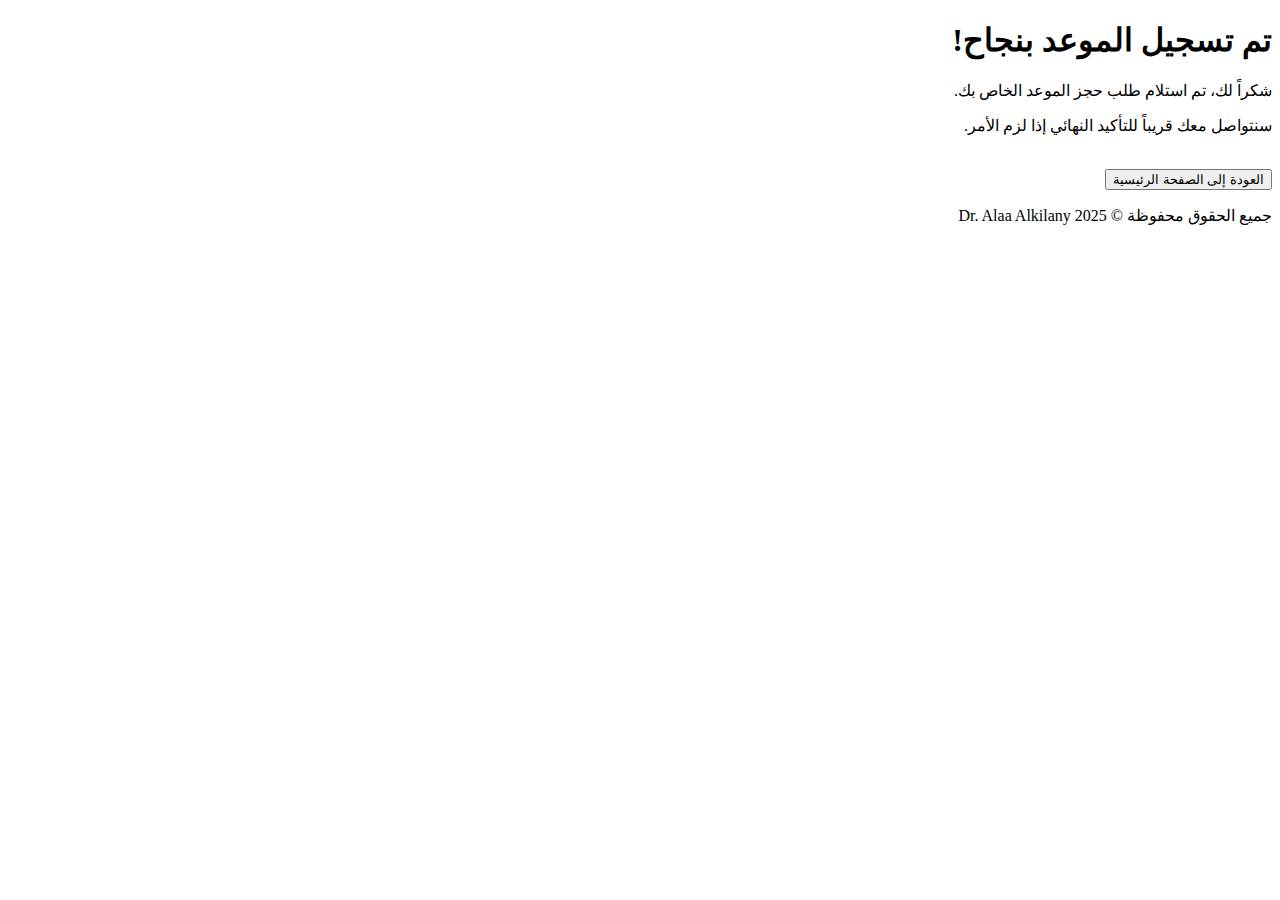
<file: confirmation.html>
<!DOCTYPE html>
<html lang="ar" dir="rtl">
<head>
    <meta charset="UTF-8">
    <meta name="viewport" content="width=device-width, initial-scale=1.0">
    <title>تم تأكيد الحجز - Dr. Alaa Alkilany</title>
    </head>
<body>

    <header>
        <h1>تم تسجيل الموعد بنجاح!</h1>
    </header>

    <main>
        <p>شكراً لك، تم استلام طلب حجز الموعد الخاص بك.</p>
        <p>سنتواصل معك قريباً للتأكيد النهائي إذا لزم الأمر.</p>

        <br>
        <a href="index.html">
            <button>العودة إلى الصفحة الرئيسية</button>
        </a>
    </main>

    <footer>
        <p>جميع الحقوق محفوظة &copy; 2025 Dr. Alaa Alkilany</p>
    </footer>

</body>
</html>
</file>
